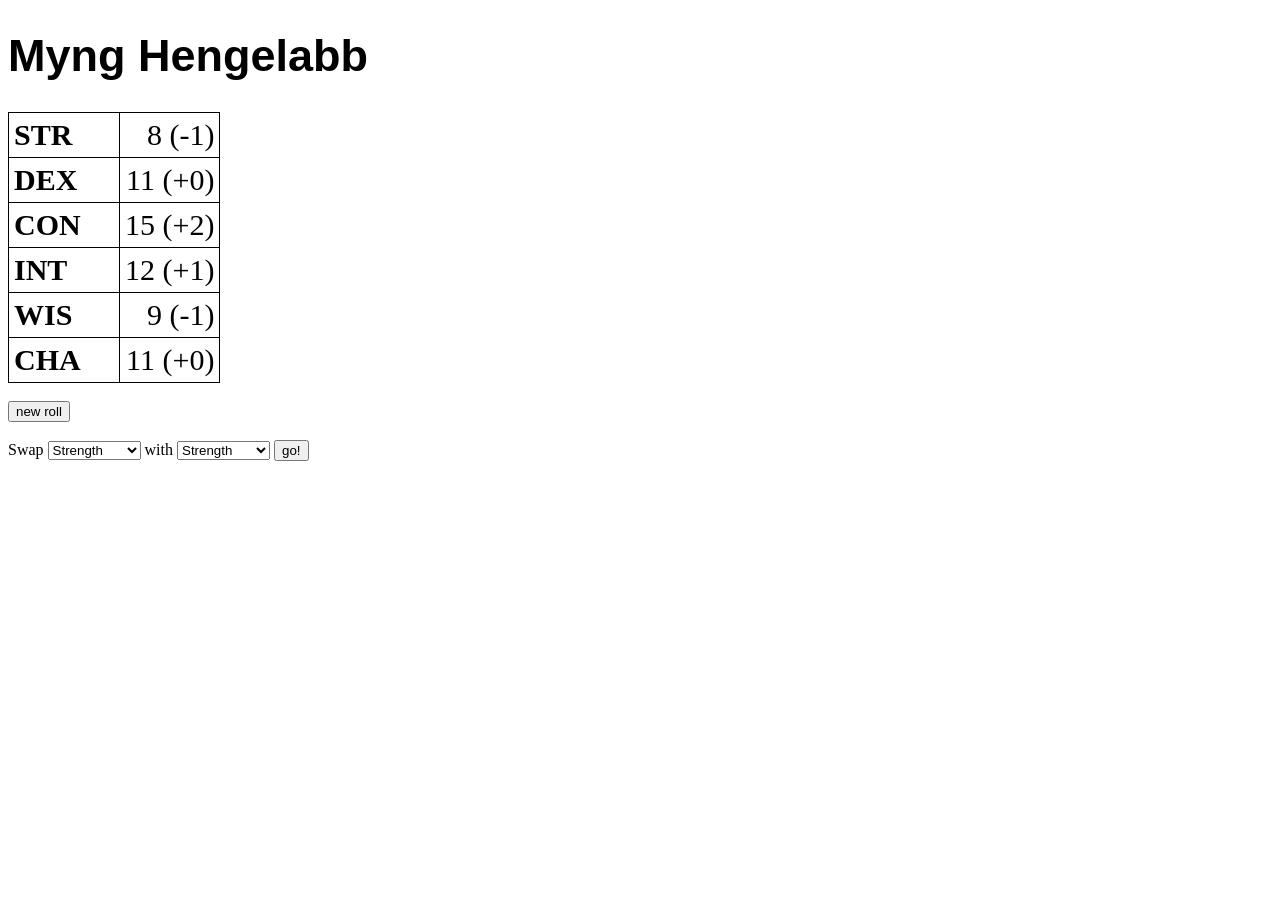
<file: karaktermaker/index.html>
<!DOCTYPE html>
<html lang="en" dir="ltr">
  <head>
    <meta charset="utf-8">
    <title>Ability score generator</title>
    <link rel="stylesheet" href="style.css">
  </head>
  <body>
    <h1 id="name" class="clickable" onclick=randomName()>My character</h1>
    <table id="stats">
      <tr>
        <th>STR</th>
        <td id="str" class="clickable" onclick=edit(abilities.str)> </td>
      </tr>
      <tr>
        <th>DEX</th>
        <td id='dex' class="clickable" onclick=edit(abilities.dex)> </td>
      </tr>
      <tr>
        <th>CON</th>
        <td id='con' class="clickable" onclick=edit(abilities.con)> </td>
      </tr>
      <tr>
        <th>INT</th>
        <td id="int" class="clickable" onclick=edit(abilities.int)> </td>
      </tr>
      <tr>
        <th>WIS</th>
        <td id='wis' class="clickable" onclick=edit(abilities.wis)> </td>
      </tr>
      <tr>
        <th>CHA</th>
        <td id="cha" class="clickable" onclick=edit(abilities.cha)> </td>
    </table>

    <br>
    <button type="button" onclick=rerollAll()>new roll</button>

    <br><br>
    <div id="swap"></div>

    <!-- JS functions -->
    <script type="text/javascript" src=abilityscores.js></script>
    <!-- Populate page -->
    <script type="text/javascript">
      document.getElementById("swap").innerHTML = "Swap " +
        makeSelect("from", abilities) + " with " + makeSelect("to", abilities) +
        ' <button type="button" onclick=swap()>go!</button>';

    </script>
  </body>
</html>
</file>
<file: karaktermaker/style.css>
table, th, td
{
  border: 1px solid black;
  border-collapse: collapse;
  padding: 5px
}

td
{
  font-size: 30px;
  text-align: right;
}

th
{
  font-size: 30px;
  text-align: left;
  width: 100px
}

.clickable:hover
{
  opacity: 0.5;
  cursor: pointer;
  /* color: red; */
}

h1
{
  font-size: 45px;
  font-family: sans-serif;
  font-weight: bold;
}
</file>
